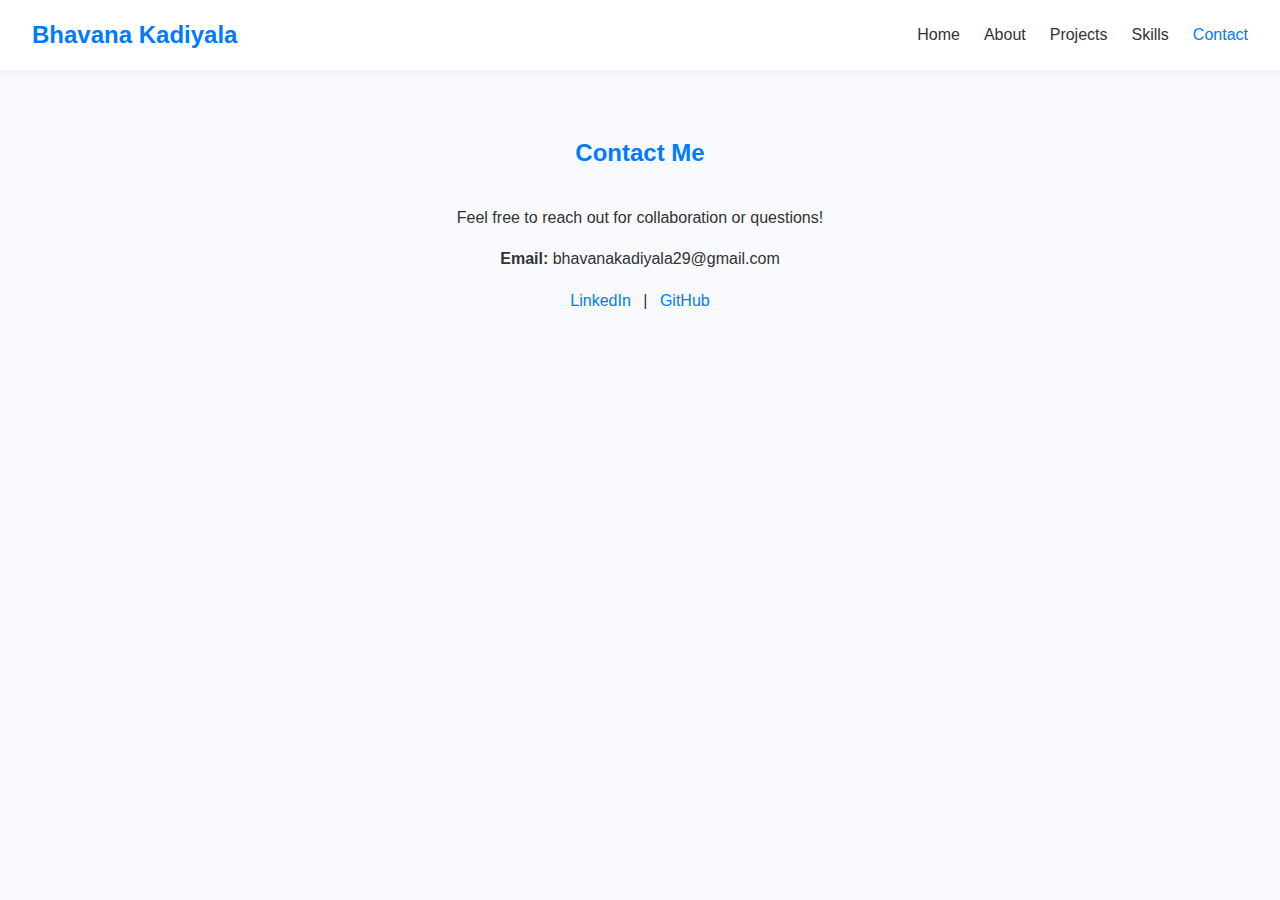
<file: Contact.html>
<!DOCTYPE html>
<html lang="en">
<head>
  <meta charset="UTF-8" />
  <meta name="viewport" content="width=device-width, initial-scale=1.0"/>
  <title>Contact - Bhavana Kadiyala</title>
  <link rel="stylesheet" href="style.css" />
</head>
<body>
  <header>
    <nav>
      <div class="logo">Bhavana Kadiyala</div>
      <ul>
        <li><a href="index.html">Home</a></li>
        <li><a href="about.html">About</a></li>
        <li><a href="projects.html">Projects</a></li>
        <li><a href="skills.html">Skills</a></li>
        <li><a href="contact.html" class="active">Contact</a></li>
      </ul>
    </nav>
  </header>

  <section class="contact">
    <h2>Contact Me</h2>
    <p>Feel free to reach out for collaboration or questions!</p>
    <p><strong>Email:</strong> bhavanakadiyala29@gmail.com</p>
    <p><a href="https://www.linkedin.com/in/YOURPROFILE" target="_blank">LinkedIn</a> | <a href="https://github.com/YOURUSERNAME" target="_blank">GitHub</a></p>
  </section>
</body>
</html>
</file>
<file: style.css>
/* Reset & Base Styles */
* {
  margin: 0;
  padding: 0;
  box-sizing: border-box;
}

body {
  font-family: 'Poppins', sans-serif;
  line-height: 1.6;
  background-color: #f7f9fc;
  color: #333;
}

a {
  text-decoration: none;
  color: #007bff;
}

ul {
  list-style: none;
}

/* Navbar */
nav {
  display: flex;
  justify-content: space-between;
  align-items: center;
  background-color: #ffffff;
  padding: 1rem 2rem;
  box-shadow: 0 2px 10px rgba(0, 0, 0, 0.05);
  position: sticky;
  top: 0;
  z-index: 999;
}

.logo {
  font-size: 1.5rem;
  font-weight: 600;
  color: #007bff;
}

nav ul {
  display: flex;
  gap: 1.5rem;
}

nav ul li a {
  font-weight: 500;
  color: #333;
  transition: color 0.3s;
}

nav ul li a:hover,
nav ul li a.active {
  color: #007bff;
}

/* Hero Section */
.hero {
  display: flex;
  align-items: center;
  justify-content: center;
  height: 80vh;
  text-align: center;
  background: linear-gradient(135deg, #e0f0ff, #ffffff);
  padding: 2rem;
}

.hero-text h1 {
  font-size: 2.5rem;
  margin-bottom: 1rem;
}

.hero-text p {
  font-size: 1.2rem;
  margin-bottom: 2rem;
  color: #444;
}

.btn {
  display: inline-block;
  padding: 0.75rem 1.5rem;
  background-color: #007bff;
  color: #fff;
  border-radius: 30px;
  transition: background-color 0.3s ease;
}

.btn:hover {
  background-color: #0056b3;
}

/* Sections */
section {
  padding: 4rem 2rem;
  max-width: 1000px;
  margin: auto;
}

h2 {
  text-align: center;
  margin-bottom: 2rem;
  color: #007bff;
}

/* About Section */
.about-container {
  display: flex;
  flex-wrap: wrap;
  gap: 2rem;
  align-items: center;
  justify-content: center;
}

.about-text {
  flex: 1 1 400px;
}

.about-image img {
  width: 250px;
  height: 250px;
  object-fit: cover;
  border-radius: 50%;
  border: 5px solid #007bff;
}

/* Projects */
.project-grid {
  display: grid;
  grid-template-columns: repeat(auto-fit, minmax(280px, 1fr));
  gap: 2rem;
}

.project-card {
  background-color: #fff;
  padding: 1.5rem;
  border-radius: 16px;
  box-shadow: 0 8px 20px rgba(0, 0, 0, 0.05);
  transition: transform 0.3s;
}

.project-card:hover {
  transform: translateY(-5px);
}

.project-card h3 {
  color: #007bff;
  margin-bottom: 0.5rem;
}

/* Skills */
.skill-tags {
  display: flex;
  flex-wrap: wrap;
  gap: 0.75rem;
  justify-content: center;
}

.skill-tags span {
  background-color: #007bff;
  color: #fff;
  padding: 0.5rem 1rem;
  border-radius: 20px;
  font-size: 0.9rem;
}

/* Contact */
.contact p {
  text-align: center;
  margin: 1rem 0;
  font-size: 1rem;
}

.contact a {
  margin: 0 0.5rem;
  font-weight: 500;
}

.contact-form {
  max-width: 600px;
  margin: 2rem auto;
  display: flex;
  flex-direction: column;
  gap: 1rem;
}

.contact-form input,
.contact-form textarea {
  padding: 0.75rem;
  border: 1px solid #ccc;
  border-radius: 8px;
  font-family: inherit;
}

.contact-form textarea {
  min-height: 120px;
}

.contact-form button {
  background-color: #007bff;
  color: white;
  border: none;
  padding: 0.75rem;
  border-radius: 8px;
  font-weight: bold;
  cursor: pointer;
}

.contact-form button:hover {
  background-color: #0056b3;
}

/* Footer */
footer {
  text-align: center;
  padding: 1rem;
  font-size: 0.9rem;
  background-color: #f0f0f0;
  color: #777;
  margin-top: 3rem;
}

/* Responsive Design */
@media (max-width: 768px) {
  .hero-text h1 {
    font-size: 2rem;
  }

  .about-container {
    flex-direction: column;
  }

  nav ul {
    flex-direction: column;
    align-items: flex-start;
  }
}
</file>
